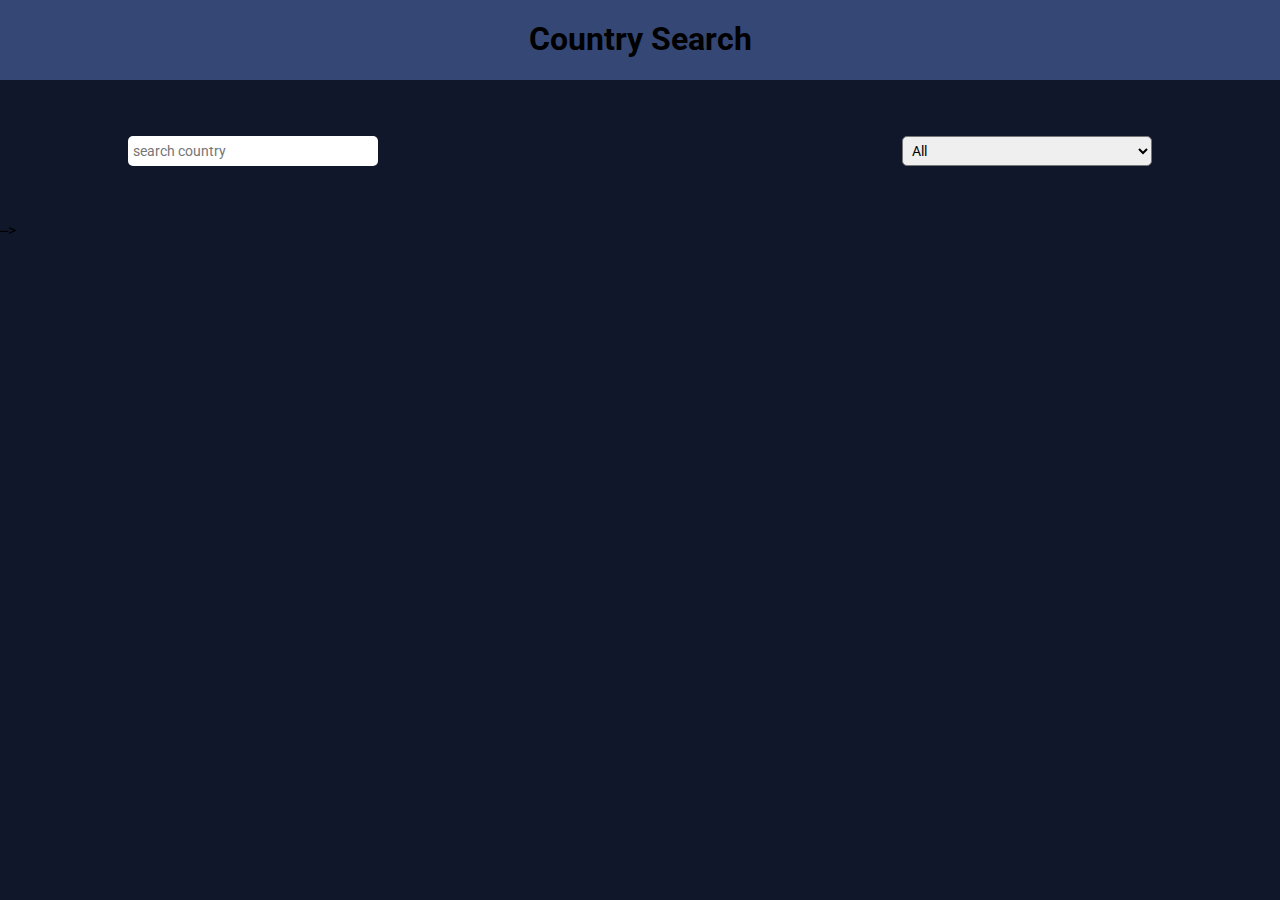
<file: index.html>
<!DOCTYPE html>
<html lang="en">
<head>
    <meta charset="UTF-8">
    <meta http-equiv="X-UA-Compatible" content="IE=edge">
    <meta name="viewport" content="width=device-width, user-scalable=no, initial-scale=1.0">
    <title>Countries</title>
    <link rel="stylesheet" href="./css/normalize.css">
    <link rel="stylesheet" href="./css/main.css">
    <link rel="stylesheet" href="./css/card.css">
</head>
<body>
    <nav class="navbar">
        <div class="container navbar-content">
            <h1>Country Search</h1>
        </div>
    </nav>
    <header class="container filter-container spaced">
        <form class="form-search" id="form">
            <input type="text" placeholder="search country" id="input-form">
        </form>
        <div class="custom-select">
            <select id="items-select">
                <option value="" selected>All</option>
                <option value="Africa">Africa</option>
                <option value="Americas">Americas</option>
                <option value="Asia">Asia</option>
                <option value="Europe">Europe</option>
                <option value="Oceania">Oceania</option>
            </select>
        </div>
    </header>
    <main class="container grid" id="flags">
        <!-- <article class="card">
            <div class="card-general">
                <img src="https://flagcdn.com/w320/bb.png" alt="" class="card-img-one">
                <h3 class="card-name-country">${item.name.official}</h3>
                <p class="card-continent">${item.region}</p>
            </div>
            <div class="card-info">
                <a href="./pages/country.html?name=pais"></a>
                    <img src="https://flagcdn.com/w320/bb.png" alt="" class="card-img-two">
                    <p>
                        <b>Population</b><br>
                        ${item.population}    
                    </p>
                    <p class="card-capital">
                        <b>Capital</b><br>
                        ${item.capital}
                    </p>
                </a>
            </div>
        </article> -->
    </main>

    <script src="./js/app.js"></script> 
    <script src="./js/filter.js"></script>
    <script src="./js/form.js"></script> -->

</body>
</html>
</file>
<file: css/main.css>
@import url('https://fonts.googleapis.com/css2?family=Roboto:wght@300;500;700&display=swap');

/* variables */
:root {
    --blue: #10172a;
    --white: #fff;
    --bluelight: rgba(79,103,168, .6);
    --color-text: #000000;
}

/* normalizacion de cajas */
html {
    box-sizing: border-box;
  }
*, *:before, *:after {
    box-sizing: inherit;
}

body {
    font-family: 'Roboto', sans-serif; 
    color: var(--color-text);
    background-color: var(--blue);
}

.spaced {
    margin-top: 2rem;
    margin-bottom: 2rem;
}

.container {
    margin-left: auto;
    margin-right: auto;
    width: 80%;
}
/* .container {
    width: 1200px;
    height: 600px;

    background: rgba(255,255,255,30%);
    border: 1px solid var(--white);
    box-shadow: 0 0 1rem #fff;
    backdrop-filter: blur(7px);
    display: flex;
    justify-content: space-around;
    align-items: center;
} */

/* =================================================
    TITULO
   ================================================= */

.navbar {
    background-color: var(--bluelight);
}
    .navbar-content {
        display: flex;
        justify-content: center;
    }

/* =================================================
    BUSQUEDAS 
   ================================================= */

.filter-container {
    display: flex;  
    justify-content: space-between;
    align-items: center;
 }
    .form-search {
        width: 100%;
        padding: 1.5rem 0;
        background-color: var(--blue);
    }
        .form-search input {
            width: 250px;        
            height: 30px;
            padding: 5px;
            border-radius: 5px;    
            border: none;
            outline: none;
            font-size: 14px;        
            color: var(--color-text);    
        }
    .custom-select select {
        width: 250px;        
        height: 30px;
        padding: 5px;
        font-size: 14px;        
        border-radius: 5px;
    }

/* =================================================
    BROWSE
   ================================================= */

.grid {
    display: grid;
    grid-template-columns: repeat(3, minmax(0, 1fr));
    gap: 2rem;
 }
            
/* =================================================
    RESPONSIVE
   ================================================= */

@media (max-width: 1000px){
    .grid {
        grid-template-columns: repeat(3, minmax(0, 1fr));
     }
}
@media (max-width: 750px){
    .grid {
        grid-template-columns: repeat(2, minmax(0, 1fr));
     }
}
@media (max-width: 600px){
    .navbar-content {
        font-size: 0.6rem;
    }
    .filter-container {
        flex-direction: column;
        align-items: flex-start;
     }
        .form-search {
            width: 100%;
            margin-bottom: 1rem;
        }
        .form-search input {
            width: 85%;
        }
    .grid {
        grid-template-columns: repeat(1, minmax(0, 1fr));
     }
}
</file>
<file: css/card.css>
.card {
    width: 250px;
    height: 350px;
    margin: auto;
    background-color: var(--bluelight); 
    border-radius: 0.400rem; 
    border: 1px solid rgb(26, 70, 192);
    position: relative;
    overflow: hidden;    
    cursor: pointer;
    display: flex;
    flex-direction: column;
    justify-content: center;
    align-items: center;
}
    .card-general {
        width: 100%;
        height: 100%;
        padding: 0.2rem;
        display: flex;
        flex-direction: column;        
        align-items: center;
        font-size: 16px;
        text-align: center;
    }
        .card-img-one {
            width: 85%;
            height: 65%;
            border-radius: 100%;            
        }
        .card-general h3 {
            margin-bottom: 1.5rem;
        }
    .card-info {
        width: 250px;
        height: 350px;
        background-color: chartreuse;
        position: absolute;
        padding: 0.2rem;
        border: 1px solid rgb(26, 70, 192);        
        border-radius: 0.400rem; 
        display: flex;
        flex-direction: column;        
        align-items: center;
        font-size: 12px;
        text-align: center;
        transform: translateY(350px); /*traslada elemento 'Y' 350px hacia abajo*/
        transition: 0.5s ease-in-out;
    }
        .card-info a {
            text-decoration: none;
            color: black;
        }
        .card-img-two {
            width: 100%;
            border-top-left-radius: 0.400rem;
            border-top-right-radius: 0.400rem;
        }
    .card:hover .card-info {
        transform: translateY(0px);
        transition: 0.5s ease-in-out;
    }
</file>
